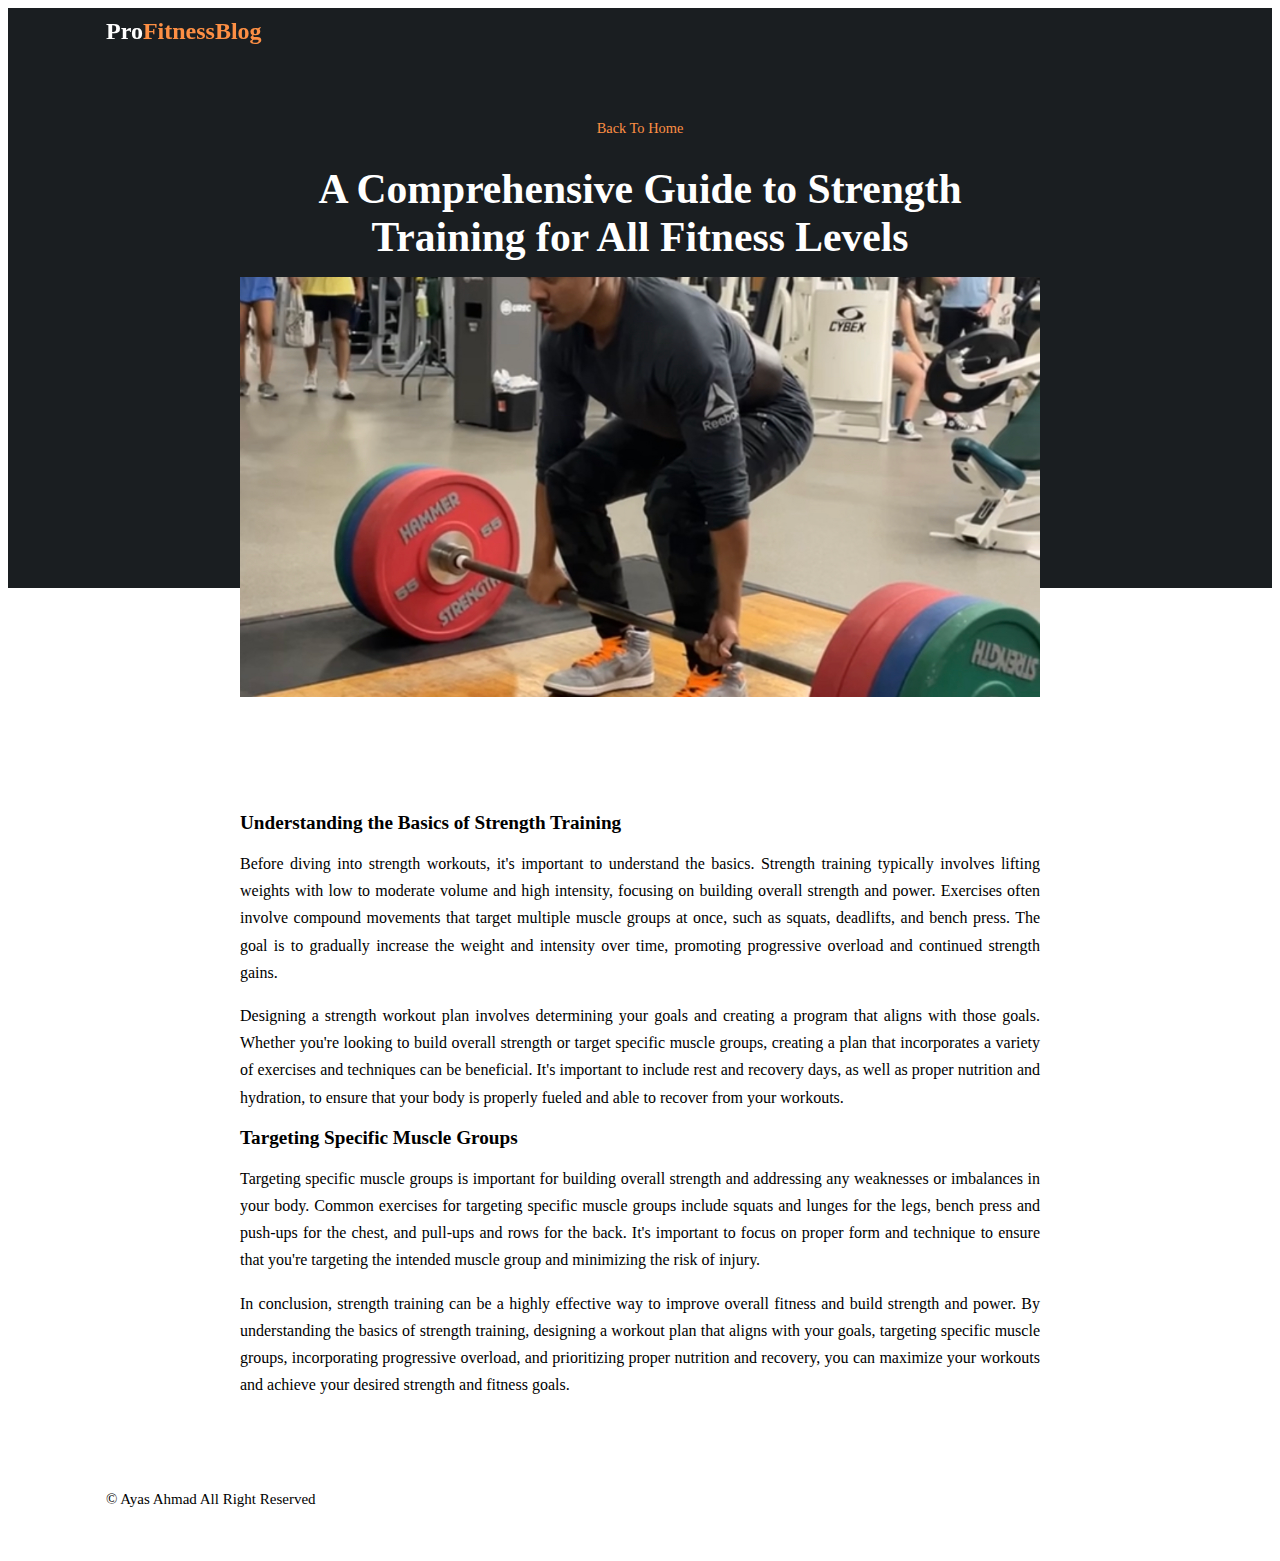
<file: post-page.html>
<!DOCTYPE html>
<html lang="en">
<head>
    <meta charset="UTF-8">
    <meta http-equiv="X-UA-Compatible" content="IE=edge">
    <meta name="viewport" content="width=device-width, initial-scale=1.0">
    <title>Post Page</title>
    <!-- Link To CSS -->
    <link rel="stylesheet" href="css/style.css">
    <!-- Box Icons -->
    <link href='https://unpkg.com/boxicons@2.1.1/css/boxicons.min.css' rel='stylesheet'>
</head>

<body>

    <!-- Header -->
    <header>
        <!-- Nav -->
        <div class="nav container">
        <!-- Logo -->
        <a href="index.html" class="logo">Pro<span>FitnessBlog</span></a>
        <!-- Login Btn -->

    </div>

    </header>
    <!-- Post Content -->
    <section class="post-header">
        <div class="header-content post-container">
            <!-- Back To Home -->
            <a href="index.html" class="back-home">Back To Home</a>
            <!-- Title -->
            <h1 class="header-title">A Comprehensive Guide to Strength Training for All Fitness Levels</h1>
            <!-- Post Image -->
            <img src="img/post-9.jpg" alt="" class="header-img">
        </div>
        
    </section>
   
    
   
    <!-- Posts -->
    <section class="post-content post-container">
        <h2 class="sub-heading">Understanding the Basics of Strength Training
        </h2>
        <p class="post-text">Before diving into strength workouts, it's important to understand the basics. Strength training typically involves lifting weights with low to moderate volume and high intensity, focusing on building overall strength and power. Exercises often involve compound movements that target multiple muscle groups at once, such as squats, deadlifts, and bench press. The goal is to gradually increase the weight and intensity over time, promoting progressive overload and continued strength gains.
        </p>
        <p class="post-text">Designing a strength workout plan involves determining your goals and creating a program that aligns with those goals. Whether you're looking to build overall strength or target specific muscle groups, creating a plan that incorporates a variety of exercises and techniques can be beneficial. It's important to include rest and recovery days, as well as proper nutrition and hydration, to ensure that your body is properly fueled and able to recover from your workouts.
        </p>
        <h2 class="sub-heading">Targeting Specific Muscle Groups
        </h2>
        <p class="post-text">Targeting specific muscle groups is important for building overall strength and addressing any weaknesses or imbalances in your body. Common exercises for targeting specific muscle groups include squats and lunges for the legs, bench press and push-ups for the chest, and pull-ups and rows for the back. It's important to focus on proper form and technique to ensure that you're targeting the intended muscle group and minimizing the risk of injury.
        </p>
        <p class="post-text">In conclusion, strength training can be a highly effective way to improve overall fitness and build strength and power. By understanding the basics of strength training, designing a workout plan that aligns with your goals, targeting specific muscle groups, incorporating progressive overload, and prioritizing proper nutrition and recovery, you can maximize your workouts and achieve your desired strength and fitness goals.
 </p>
        <p class="post-text"></p>
    </section>
    <!-- Share -->
   
    <!-- Footer -->
    <div class="footer container">
        <p>&#169; Ayas Ahmad All Right Reserved</p>
        <div class="social">
          
        </div>
    </div>







    <!-- JQuery Link -->
    <script
  src="https://code.jquery.com/jquery-3.6.0.js"
  integrity="sha256-H+K7U5CnXl1h5ywQfKtSj8PCmoN9aaq30gDh27Xc0jk="
  crossorigin="anonymous"></script>
    <!-- Link To JS -->
    <script src="js/main.js"></script>
</body>

</html>
</file>
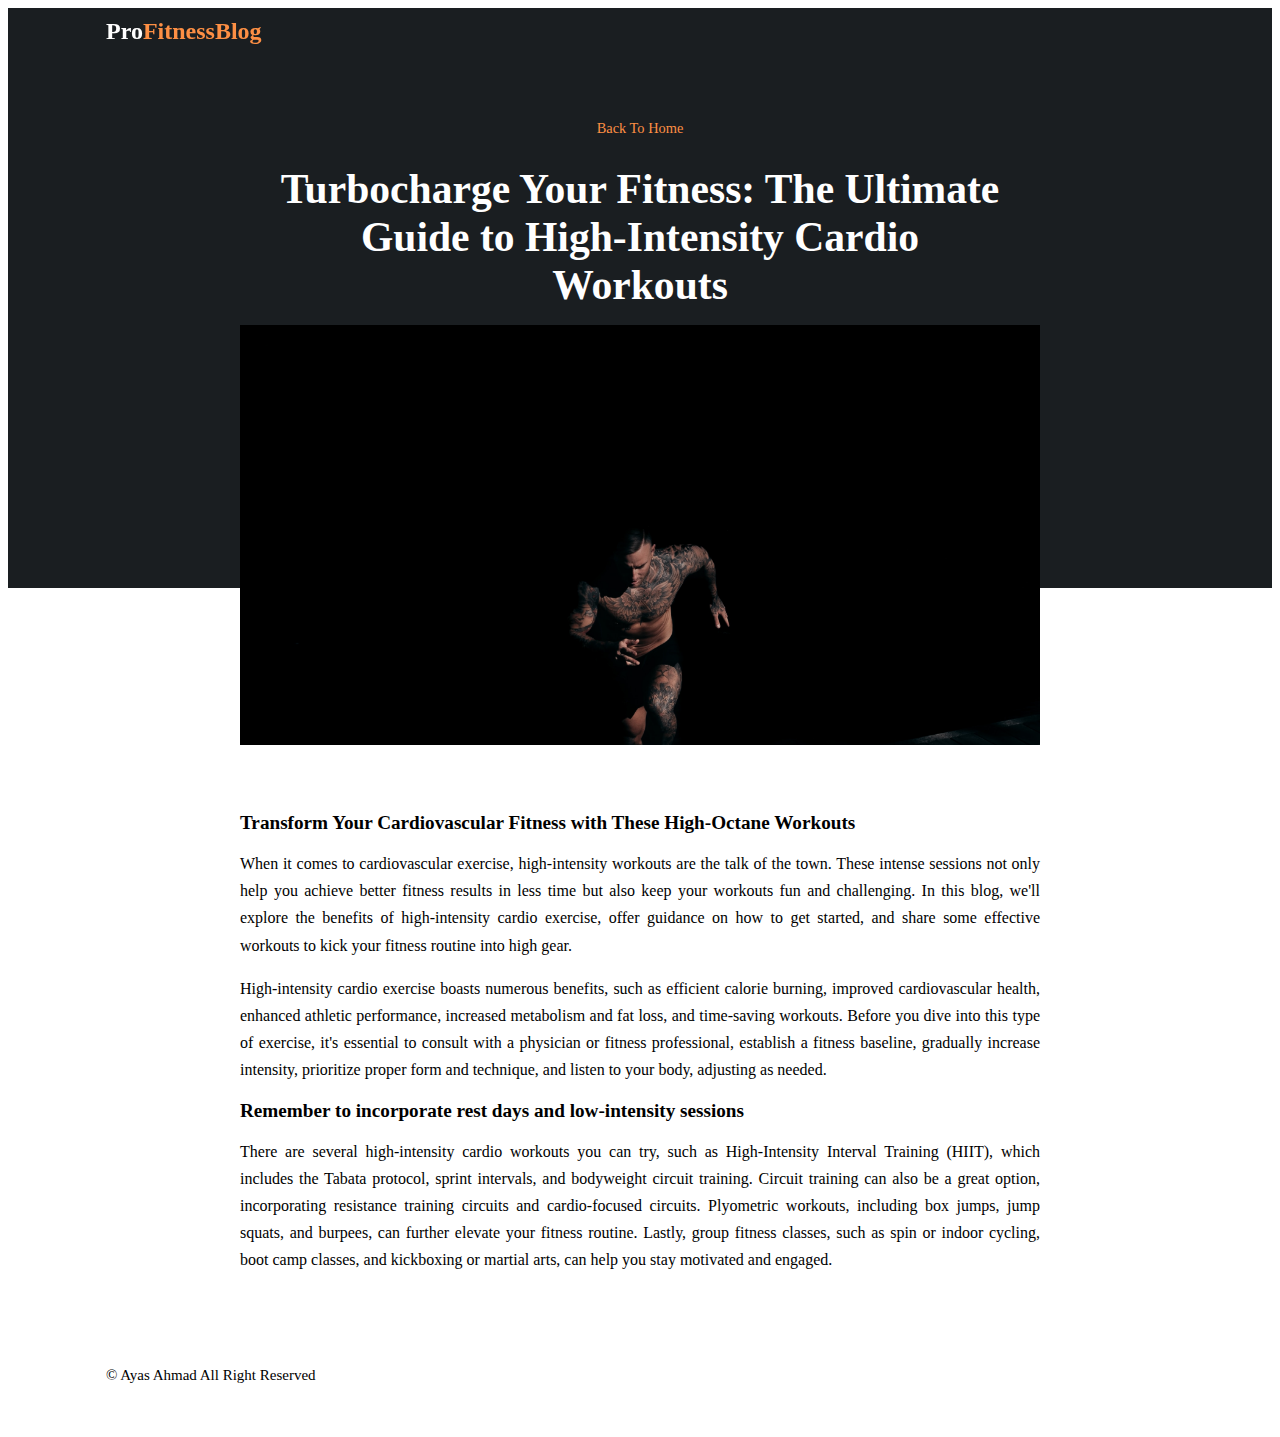
<file: post-page2.html>
<!DOCTYPE html>
<html lang="en">
<head>
    <meta charset="UTF-8">
    <meta http-equiv="X-UA-Compatible" content="IE=edge">
    <meta name="viewport" content="width=device-width, initial-scale=1.0">
    <title>Post Page</title>
    <!-- Link To CSS -->
    <link rel="stylesheet" href="css/style.css">
    <!-- Box Icons -->
    <link href='https://unpkg.com/boxicons@2.1.1/css/boxicons.min.css' rel='stylesheet'>
</head>
<body>
    <!-- Header -->
    <header>
        <!-- Nav -->
        <div class="nav container">
        <!-- Logo -->
        <a href="index.html" class="logo">Pro<span>FitnessBlog</span></a>
        <!-- Login Btn -->
        
    </div>

    </header>
    <!-- Post Content -->
    <section class="post-header">
        <div class="header-content post-container">
            <!-- Back To Home -->
            <a href="index.html" class="back-home">Back To Home</a>
            <!-- Title -->
            <h1 class="header-title">Turbocharge Your Fitness: The Ultimate Guide to High-Intensity Cardio Workouts</h1>
            <!-- Post Image -->
            <img src="img/post-2.jpg" alt="" class="header-img">
        </div>
        
    </section>
   
    
   
    <!-- Posts -->
    <section class="post-content post-container">
        <h2 class="sub-heading">Transform Your Cardiovascular Fitness with These High-Octane Workouts</h2>
        <p class="post-text">When it comes to cardiovascular exercise, high-intensity workouts are the talk of the town. These intense sessions not only help you achieve better fitness results in less time but also keep your workouts fun and challenging. In this blog, we'll explore the benefits of high-intensity cardio exercise, offer guidance on how to get started, and share some effective workouts to kick your fitness routine into high gear.
        </p>
        <p class="post-text">High-intensity cardio exercise boasts numerous benefits, such as efficient calorie burning, improved cardiovascular health, enhanced athletic performance, increased metabolism and fat loss, and time-saving workouts. Before you dive into this type of exercise, it's essential to consult with a physician or fitness professional, establish a fitness baseline, gradually increase intensity, prioritize proper form and technique, and listen to your body, adjusting as needed.
        </p>
        <h2 class="sub-heading">Remember to incorporate rest days and low-intensity sessions</h2>
        <p class="post-text">There are several high-intensity cardio workouts you can try, such as High-Intensity Interval Training (HIIT), which includes the Tabata protocol, sprint intervals, and bodyweight circuit training. Circuit training can also be a great option, incorporating resistance training circuits and cardio-focused circuits. Plyometric workouts, including box jumps, jump squats, and burpees, can further elevate your fitness routine. Lastly, group fitness classes, such as spin or indoor cycling, boot camp classes, and kickboxing or martial arts, can help you stay motivated and engaged.
        </p>
        <p class="post-text"></p>
        <p class="post-text"></p>
    </section>
    <!-- Share -->
    
    </div>
    <!-- Footer -->
    <div class="footer container">
        <p>&#169; Ayas Ahmad All Right Reserved</p>
       
    </div>







    <!-- JQuery Link -->
    <script
  src="https://code.jquery.com/jquery-3.6.0.js"
  integrity="sha256-H+K7U5CnXl1h5ywQfKtSj8PCmoN9aaq30gDh27Xc0jk="
  crossorigin="anonymous"></script>
    <!-- Link To JS -->
    <script src="js/main.js"></script>
</body>
</html>
</file>
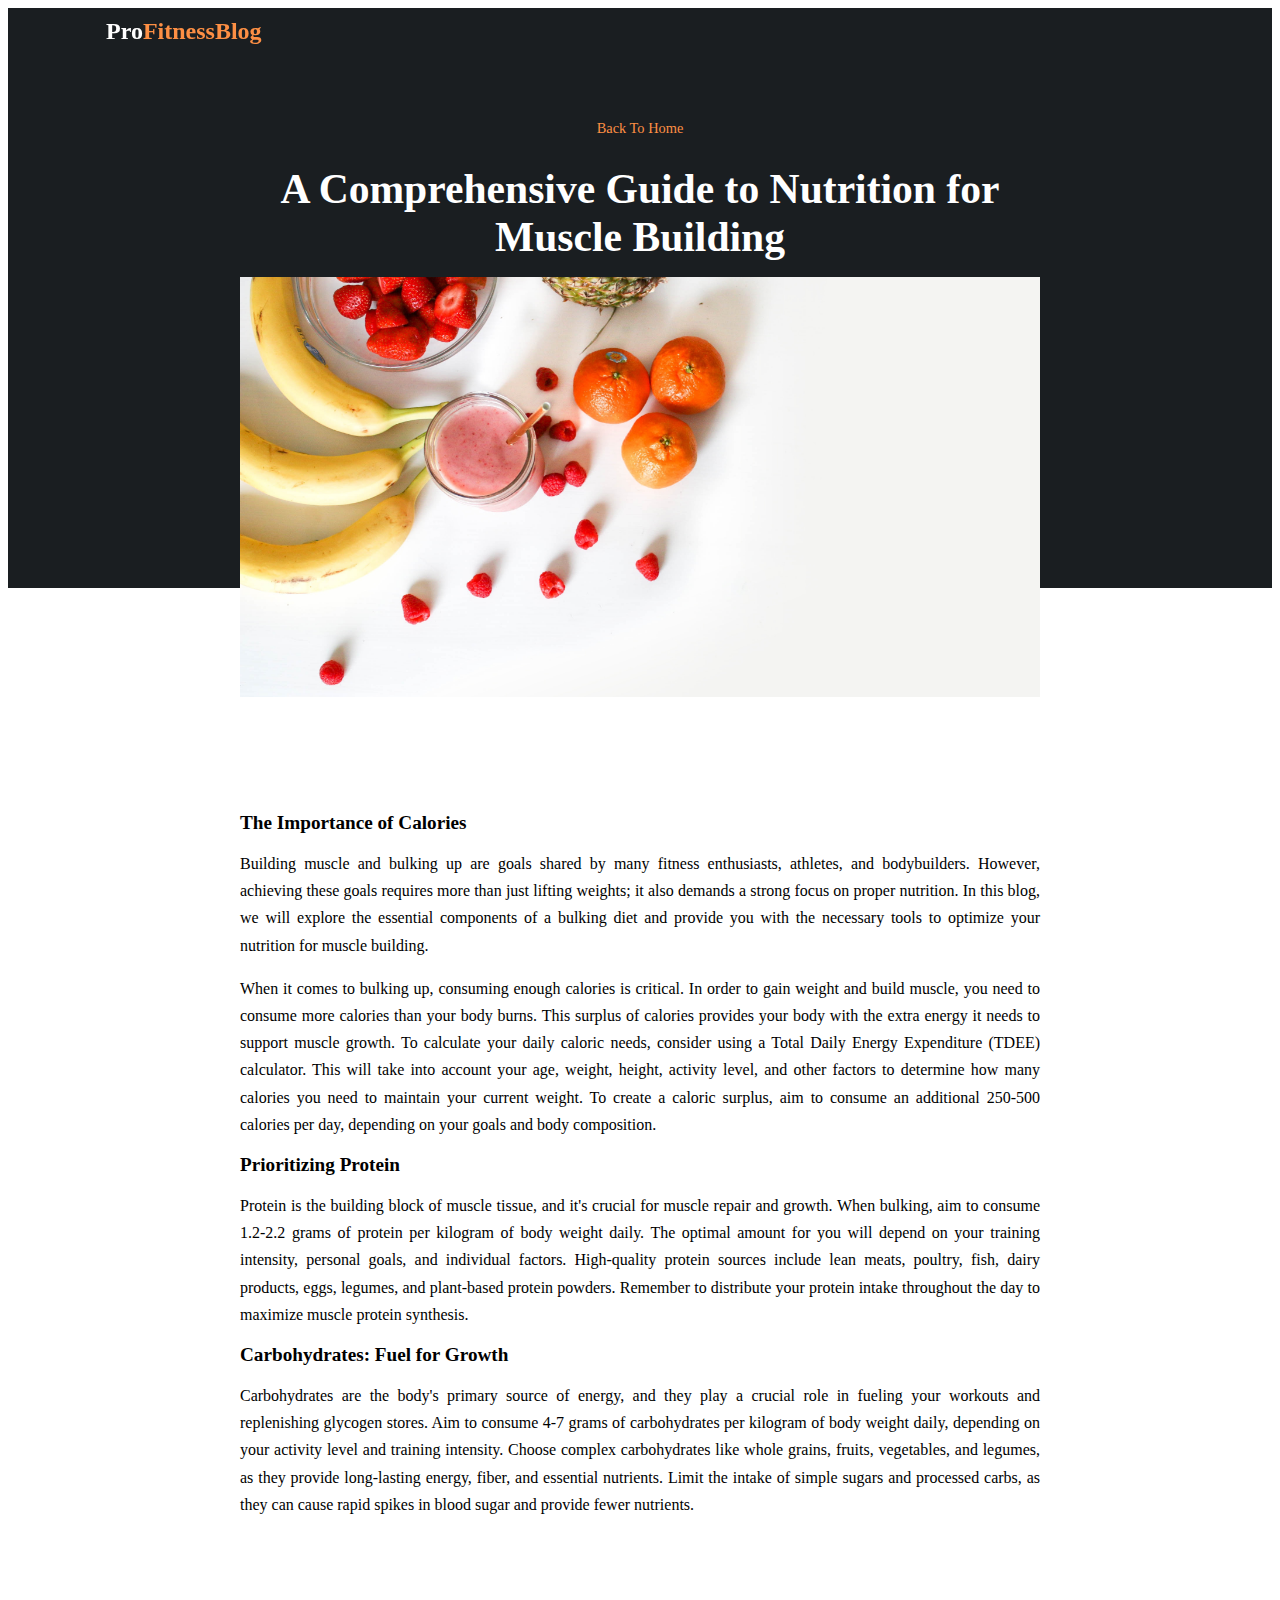
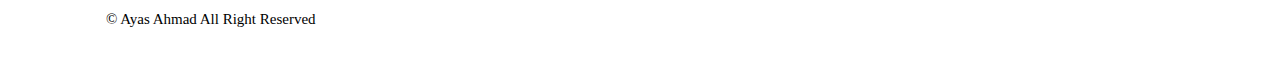
<file: post-page3.html>
<!DOCTYPE html>
<html lang="en">
<head>
    <meta charset="UTF-8">
    <meta http-equiv="X-UA-Compatible" content="IE=edge">
    <meta name="viewport" content="width=device-width, initial-scale=1.0">
    <title>Post Page</title>
    <!-- Link To CSS -->
    <link rel="stylesheet" href="css/style.css">
    <!-- Box Icons -->
    <link href='https://unpkg.com/boxicons@2.1.1/css/boxicons.min.css' rel='stylesheet'>
</head>
<body>
    <!-- Header -->
    <header>
        <!-- Nav -->
        <div class="nav container">
        <!-- Logo -->
        <a href="index.html" class="logo">Pro<span>FitnessBlog</span></a>
        <!-- Login Btn -->
        
    </div>

    </header>
    <!-- Post Content -->
    <section class="post-header">
        <div class="header-content post-container">
            <!-- Back To Home -->
            <a href="index.html" class="back-home">Back To Home</a>
            <!-- Title -->
            <h1 class="header-title">A Comprehensive Guide to Nutrition for Muscle Building</h1>
            <!-- Post Image -->
            <img src="img/post-3.jpg" alt="" class="header-img">
        </div>
        
    </section>
   
    
   
    <!-- Posts -->
    <section class="post-content post-container">
        <h2 class="sub-heading">The Importance of Calories</h2>
        <p class="post-text">Building muscle and bulking up are goals shared by many fitness enthusiasts, athletes, and bodybuilders. However, achieving these goals requires more than just lifting weights; it also demands a strong focus on proper nutrition. In this blog, we will explore the essential components of a bulking diet and provide you with the necessary tools to optimize your nutrition for muscle building.

        </p>
        <p class="post-text">When it comes to bulking up, consuming enough calories is critical. In order to gain weight and build muscle, you need to consume more calories than your body burns. This surplus of calories provides your body with the extra energy it needs to support muscle growth.

            To calculate your daily caloric needs, consider using a Total Daily Energy Expenditure (TDEE) calculator. This will take into account your age, weight, height, activity level, and other factors to determine how many calories you need to maintain your current weight. To create a caloric surplus, aim to consume an additional 250-500 calories per day, depending on your goals and body composition.</p>
        <h2 class="sub-heading">Prioritizing Protein
        </h2>
        <p class="post-text">Protein is the building block of muscle tissue, and it's crucial for muscle repair and growth. When bulking, aim to consume 1.2-2.2 grams of protein per kilogram of body weight daily. The optimal amount for you will depend on your training intensity, personal goals, and individual factors.

            High-quality protein sources include lean meats, poultry, fish, dairy products, eggs, legumes, and plant-based protein powders. Remember to distribute your protein intake throughout the day to maximize muscle protein synthesis.</p>
            <h2 class="sub-heading">Carbohydrates: Fuel for Growth
            </h2>
        <p class="post-text">Carbohydrates are the body's primary source of energy, and they play a crucial role in fueling your workouts and replenishing glycogen stores. Aim to consume 4-7 grams of carbohydrates per kilogram of body weight daily, depending on your activity level and training intensity.

            Choose complex carbohydrates like whole grains, fruits, vegetables, and legumes, as they provide long-lasting energy, fiber, and essential nutrients. Limit the intake of simple sugars and processed carbs, as they can cause rapid spikes in blood sugar and provide fewer nutrients.</p>
        <p class="post-text"></p>
    </section>
    <!-- Share -->
    <div class="share post-container">
        
    </div>
    <!-- Footer -->
    <div class="footer container">
        <p>&#169; Ayas Ahmad All Right Reserved</p>
       
    </div>







    <!-- JQuery Link -->
    <script
  src="https://code.jquery.com/jquery-3.6.0.js"
  integrity="sha256-H+K7U5CnXl1h5ywQfKtSj8PCmoN9aaq30gDh27Xc0jk="
  crossorigin="anonymous"></script>
    <!-- Link To JS -->
    <script src="js/main.js"></script>
</body>
</html>
</file>
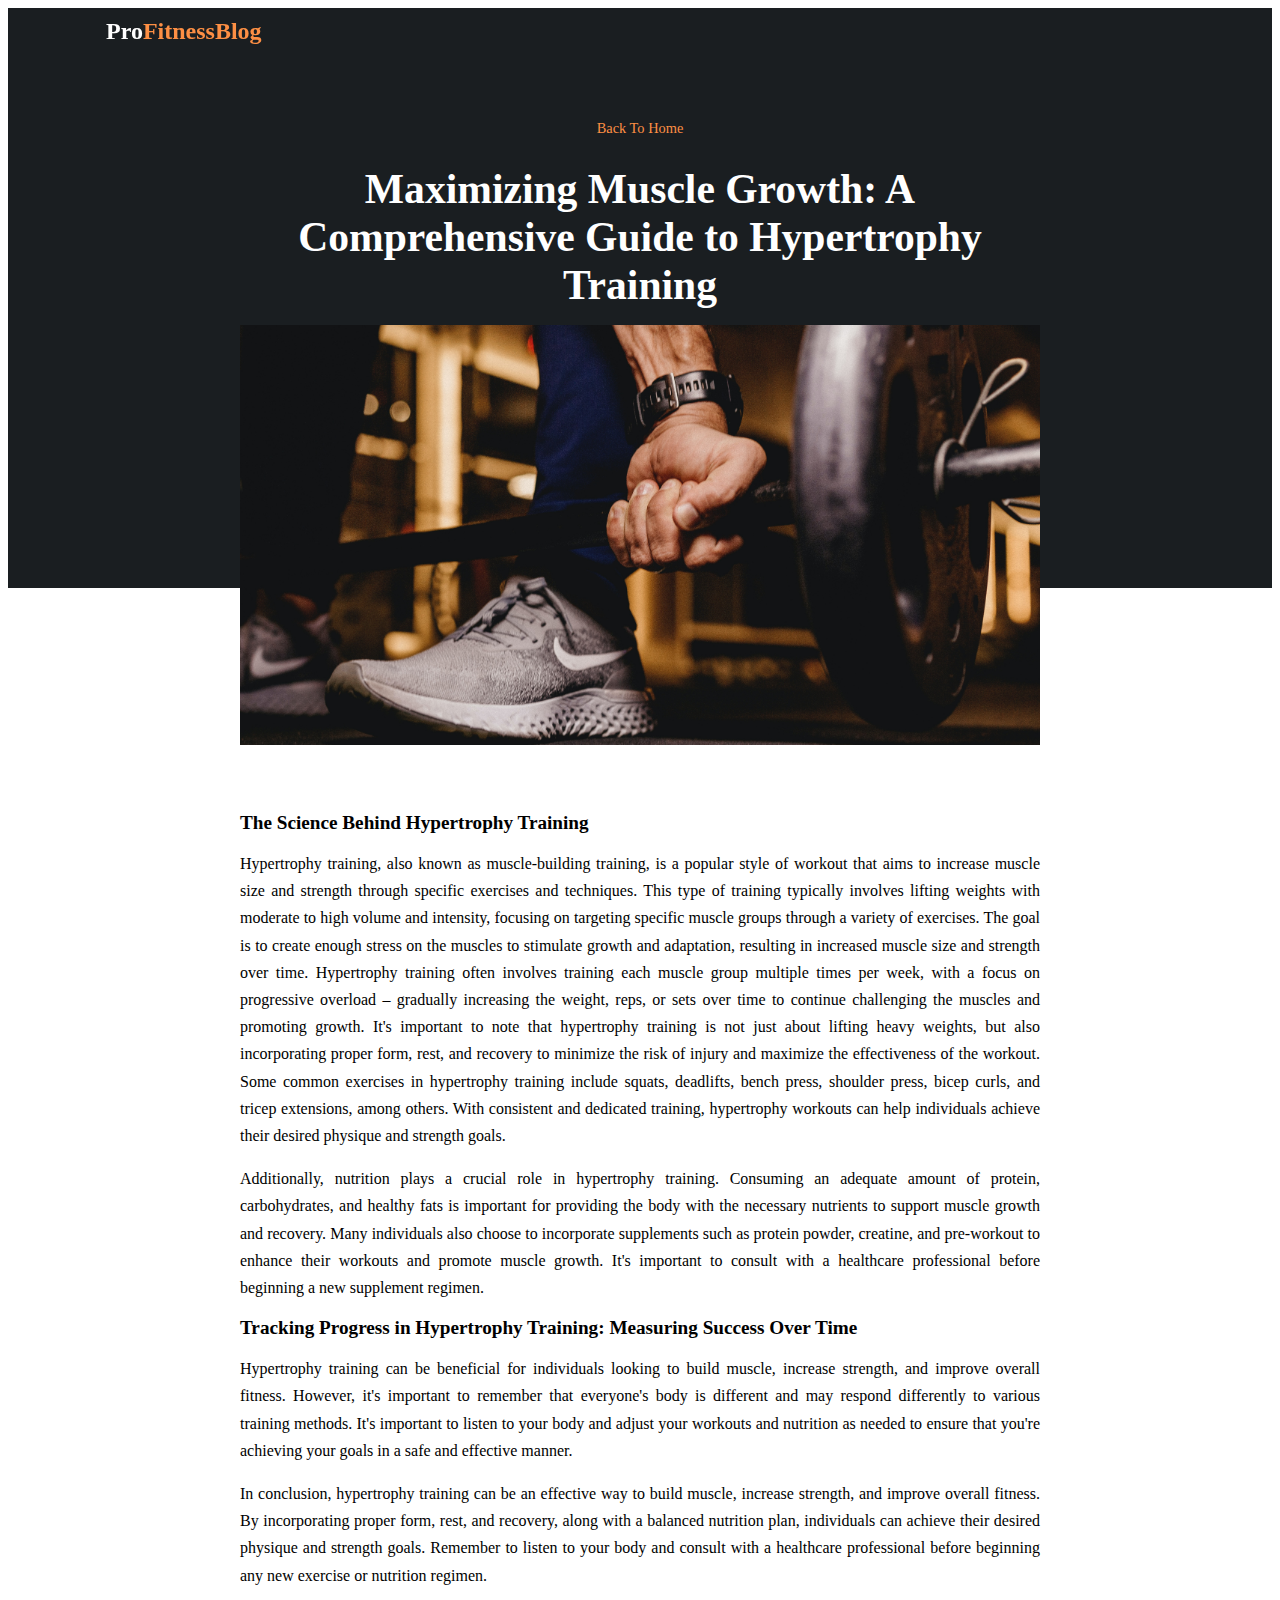
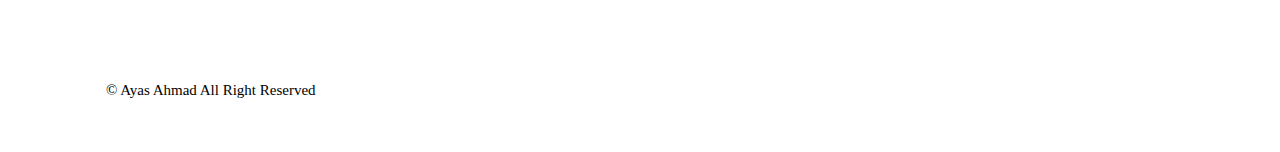
<file: post-page4.html>
<!DOCTYPE html>
<html lang="en">
<head>
    <meta charset="UTF-8">
    <meta http-equiv="X-UA-Compatible" content="IE=edge">
    <meta name="viewport" content="width=device-width, initial-scale=1.0">
    <title>Post Page</title>
    <!-- Link To CSS -->
    <link rel="stylesheet" href="css/style.css">
    <!-- Box Icons -->
    <link href='https://unpkg.com/boxicons@2.1.1/css/boxicons.min.css' rel='stylesheet'>
</head>
<body>
    <!-- Header -->
    <header>
        <!-- Nav -->
        <div class="nav container">
        <!-- Logo -->
        <a href="index.html" class="logo">Pro<span>FitnessBlog</span></a>
        <!-- Login Btn -->
    
    </div>

    </header>
    <!-- Post Content -->
    <section class="post-header">
        <div class="header-content post-container">
            <!-- Back To Home -->
            <a href="index.html" class="back-home">Back To Home</a>
            <!-- Title -->
            <h1 class="header-title">Maximizing Muscle Growth: A Comprehensive Guide to Hypertrophy Training</h1>
            <!-- Post Image -->
            <img src="img/post-4.jpg" alt="" class="header-img">
        </div>
        
    </section>
   
    
   
    <!-- Posts -->
    <section class="post-content post-container">
        <h2 class="sub-heading">The Science Behind Hypertrophy Training
        </h2>
        <p class="post-text">Hypertrophy training, also known as muscle-building training, is a popular style of workout that aims to increase muscle size and strength through specific exercises and techniques. This type of training typically involves lifting weights with moderate to high volume and intensity, focusing on targeting specific muscle groups through a variety of exercises. The goal is to create enough stress on the muscles to stimulate growth and adaptation, resulting in increased muscle size and strength over time. Hypertrophy training often involves training each muscle group multiple times per week, with a focus on progressive overload – gradually increasing the weight, reps, or sets over time to continue challenging the muscles and promoting growth. It's important to note that hypertrophy training is not just about lifting heavy weights, but also incorporating proper form, rest, and recovery to minimize the risk of injury and maximize the effectiveness of the workout. Some common exercises in hypertrophy training include squats, deadlifts, bench press, shoulder press, bicep curls, and tricep extensions, among others. With consistent and dedicated training, hypertrophy workouts can help individuals achieve their desired physique and strength goals.</p>
        <p class="post-text">Additionally, nutrition plays a crucial role in hypertrophy training. Consuming an adequate amount of protein, carbohydrates, and healthy fats is important for providing the body with the necessary nutrients to support muscle growth and recovery. Many individuals also choose to incorporate supplements such as protein powder, creatine, and pre-workout to enhance their workouts and promote muscle growth. It's important to consult with a healthcare professional before beginning a new supplement regimen.

        </p>
        <h2 class="sub-heading">Tracking Progress in Hypertrophy Training: Measuring Success Over Time
        </h2>
        <p class="post-text">Hypertrophy training can be beneficial for individuals looking to build muscle, increase strength, and improve overall fitness. However, it's important to remember that everyone's body is different and may respond differently to various training methods. It's important to listen to your body and adjust your workouts and nutrition as needed to ensure that you're achieving your goals in a safe and effective manner.
        </p>
        <p class="post-text">In conclusion, hypertrophy training can be an effective way to build muscle, increase strength, and improve overall fitness. By incorporating proper form, rest, and recovery, along with a balanced nutrition plan, individuals can achieve their desired physique and strength goals. Remember to listen to your body and consult with a healthcare professional before beginning any new exercise or nutrition regimen.
        </p>
        <p class="post-text"></p>
    </section>
    <!-- Share -->
    
    <!-- Footer -->
    <div class="footer container">
        <p>&#169; Ayas Ahmad All Right Reserved</p>
        <div class="social">
           
        </div>
    </div>







    <!-- JQuery Link -->
    <script
  src="https://code.jquery.com/jquery-3.6.0.js"
  integrity="sha256-H+K7U5CnXl1h5ywQfKtSj8PCmoN9aaq30gDh27Xc0jk="
  crossorigin="anonymous"></script>
    <!-- Link To JS -->
    <script src="js/main.js"></script>
</body>
</html>
</file>
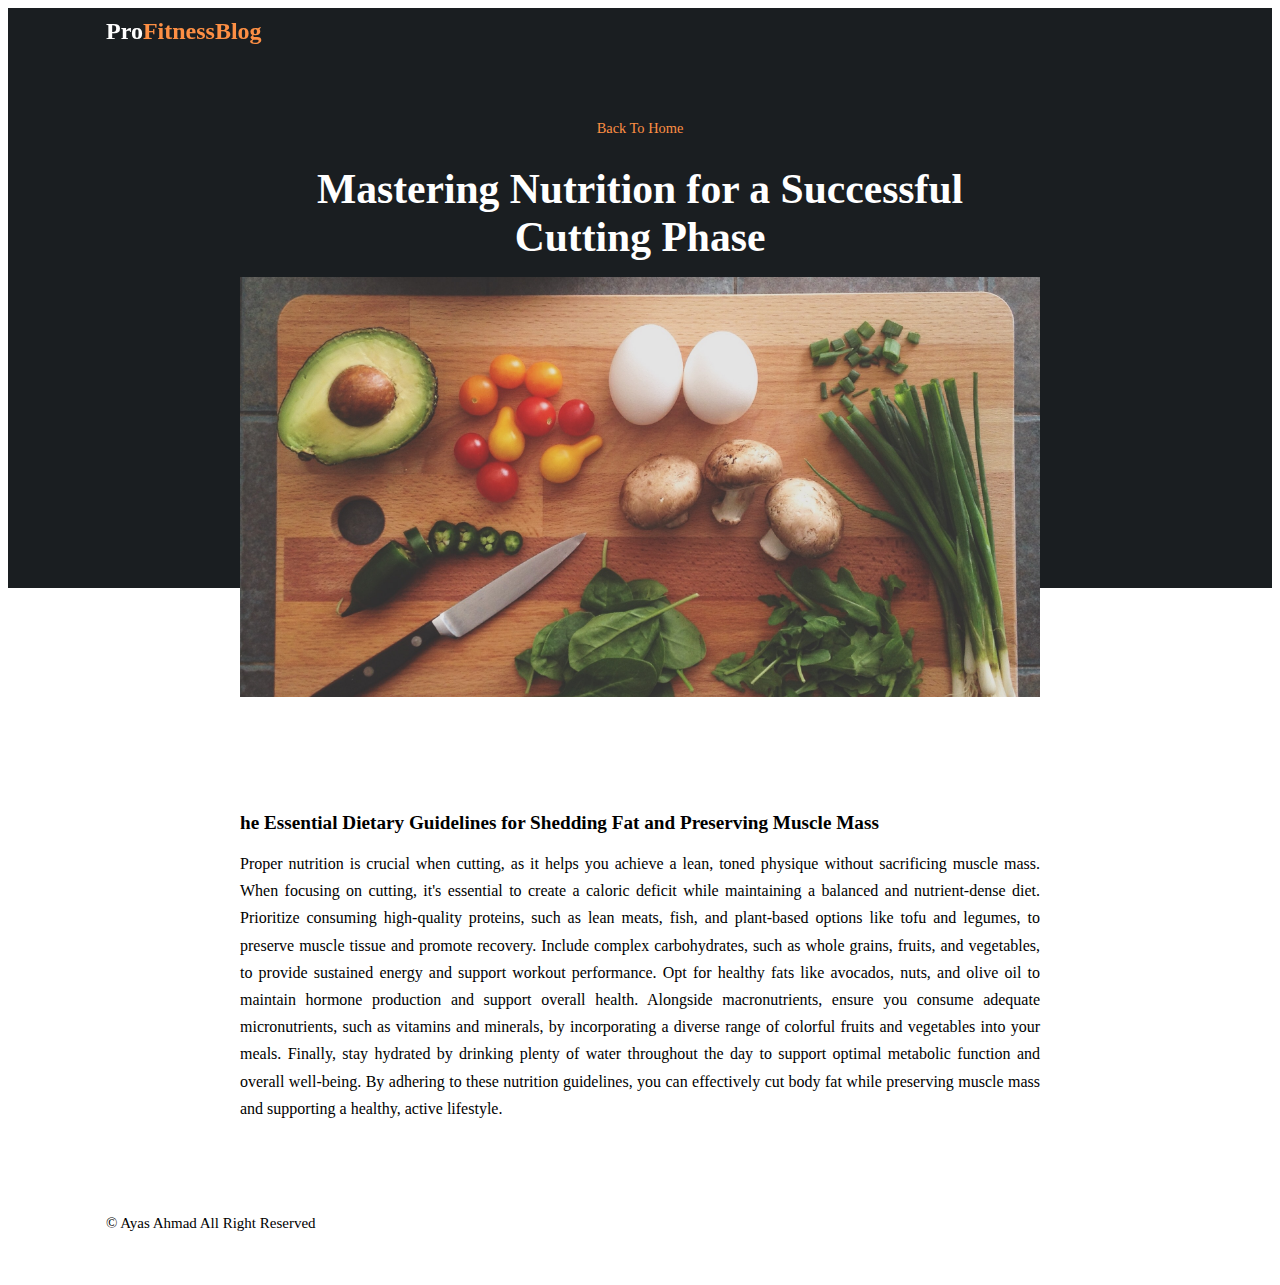
<file: post-page6.html>
<!DOCTYPE html>
<html lang="en">
<head>
    <meta charset="UTF-8">
    <meta http-equiv="X-UA-Compatible" content="IE=edge">
    <meta name="viewport" content="width=device-width, initial-scale=1.0">
    <title>Post Page</title>
    <!-- Link To CSS -->
    <link rel="stylesheet" href="css/style.css">
    <!-- Box Icons -->
    <link href='https://unpkg.com/boxicons@2.1.1/css/boxicons.min.css' rel='stylesheet'>
</head>
<body>
    <!-- Header -->
    <header>
        <!-- Nav -->
        <div class="nav container">
        <!-- Logo -->
        <a href="index.html" class="logo">Pro<span>FitnessBlog</span></a>
        <!-- Login Btn -->
        
    </div>

    </header>
    <!-- Post Content -->
    <section class="post-header">
        <div class="header-content post-container">
            <!-- Back To Home -->
            <a href="index.html" class="back-home">Back To Home</a>
            <!-- Title -->
            <h1 class="header-title">Mastering Nutrition for a Successful Cutting Phase</h1>
            <!-- Post Image -->
            <img src="img/post-6.jpg" alt="" class="header-img">
        </div>
        
    </section>
   
    
   
    <!-- Posts -->
    <section class="post-content post-container">
        <h2 class="sub-heading">he Essential Dietary Guidelines for Shedding Fat and Preserving Muscle Mass</h2>
        <p class="post-text">Proper nutrition is crucial when cutting, as it helps you achieve a lean, toned physique without sacrificing muscle mass. When focusing on cutting, it's essential to create a caloric deficit while maintaining a balanced and nutrient-dense diet. Prioritize consuming high-quality proteins, such as lean meats, fish, and plant-based options like tofu and legumes, to preserve muscle tissue and promote recovery. Include complex carbohydrates, such as whole grains, fruits, and vegetables, to provide sustained energy and support workout performance. Opt for healthy fats like avocados, nuts, and olive oil to maintain hormone production and support overall health. Alongside macronutrients, ensure you consume adequate micronutrients, such as vitamins and minerals, by incorporating a diverse range of colorful fruits and vegetables into your meals. Finally, stay hydrated by drinking plenty of water throughout the day to support optimal metabolic function and overall well-being. By adhering to these nutrition guidelines, you can effectively cut body fat while preserving muscle mass and supporting a healthy, active lifestyle.</p>
        <p class="post-text"></p>
        <h2 class="sub-heading"></h2>
        <p class="post-text"></p>
        <p class="post-text"></p>
        <p class="post-text"></p>
    </section>
    <!-- Share -->
    
    
    <!-- Footer -->
    <div class="footer container">
        <p>&#169; Ayas Ahmad All Right Reserved</p>
        
    </div>





    <!-- JQuery Link -->
    <script
  src="https://code.jquery.com/jquery-3.6.0.js"
  integrity="sha256-H+K7U5CnXl1h5ywQfKtSj8PCmoN9aaq30gDh27Xc0jk="
  crossorigin="anonymous"></script>
    <!-- Link To JS -->
    <script src="js/main.js"></script>
</body>
</html>
</file>
<file: css/style.css>
//* Google Fonts */
@import url("https://fonts.googleapis.com/css2?family=Poppins:wght@400;500;600;700&display=swap");
* {
  font-family: "Poppins", sans-serif;
  margin: 0;
  padding: 0;
  scroll-behavior: smooth;
  scroll-padding-top: 2rem;
  box-sizing: border-box;
}

/* Variables */
:root {
  --container-color: #1a1e21;
  --second-color: #fd8f44;
  --text-color: #172317;
  --bg-color: #fff;
  --background-image: 

}

::selection {
  color: var(--bg-color);
  background: var(--second-color);
}
a {
  text-decoration: none;
}
li {
  list-style: none;
}
img {
  width: 100%;
}
section {
  padding: 3rem 0 2rem;
}
.container {
  max-width: 1068px;
  margin: auto;
  width: 100%;
}
/* Header */
header {
  position: fixed;
  top: 0;
  left: 0;
  width: 100%;
  z-index: 200;
}
header.shadow {
  background: var(--bg-color);
  box-shadow: 0 1px 4px hsl(0 4% 14% / 10%);
  transition: 0.4s;
}
header.shadow .logo {
  color: var(--text-color);
}
.nav {
  display: flex;
  align-items: center;
  justify-content: space-between;
  padding: 18px 0;
}
.logo {
  font-size: 1.5rem;
  font-weight: 600;
  color: var(--bg-color);
}
.logo span {
  color: var(--second-color);
}
.login {
  padding: 8px 14px;
  text-transform: uppercase;
  font-weight: 500;
  border-radius: 4px;
  background: var(--second-color);
  color: var(--bg-color);
}
.login:hover {
  background: hsl(24, 98%, 58%);
  transition: 0.3s;
}
/* Home */
.home{
 background-image: url(../img/post-22.jpg);
  background-size: auto;
  background-size: cover; 

}

.home-text {
  color: var(--second-color);
  text-align: center;
}
.home-title {
  font-size: 2.5rem;
  text-align: center;
  color: var(--second-color);
}
.home-subtitle {
  font-size: 1rem;
  font-weight: 400;
}
/* Post Filter */
.post-filter {
  display: flex;
  justify-content: center;
  align-items: center;
  column-gap: 1.5rem;
  margin-top: 2rem !important;
}
.filter-item {
  font-size: 1.9rem;
  font-weight: 500;
  cursor: pointer;
  color: beige;
}
.active-filter {
  background: var(--second-color);
  color: var(--bg-color);
  padding: 4px 10px;
  border-radius: 4px;
}
/* Posts */
.post {
  display: grid;
  grid-template-columns: repeat(auto-fit, minmax(280px, auto));
  justify-content: center;
  gap: 1.5rem;
}
.post-box {
  background: var(--container-color);
  box-shadow: 0 4px 14px hsl(355deg 25% 15% / 10%);
  padding: 15px;
  border-radius: 0.5rem;
}
.post-img {
  width: 100%;
  height: 200px;
  object-fit: cover;
  object-position: center;
  border-radius: 0.5rem;
}
.category {
  font-size: 0.9rem;
  font-weight: 500;
  text-transform: uppercase;
  color: var(--second-color);
}
.post-title {
  font-size: 1.3rem;
  font-weight: 600;
  color: var(--text-color);
  /* To Remain Title In 2 Lines */
  display: -webkit-box;
  -webkit-line-clamp: 2;
  -webkit-box-orient: vertical;
  overflow: hidden;
  color: #fd8f44;
}
.post-date {
  display: flex;
  font-size: 0.875rem;
  text-transform: uppercase;
  font-weight: 400;
  margin-top: 4px;
  color: aliceblue;
}
.post-decription {
  font-size: 0.9rem;
  line-height: 1.5rem;
  margin: 5px 0 10px;
  /* To Remain Title In 3 Lines */
  display: -webkit-box;
  -webkit-line-clamp: 3;
  -webkit-box-orient: vertical;
  overflow: hidden;
  color: aliceblue;
}
.profile {
  display: flex;
  align-items: center;
  gap: 10px;
  color: aliceblue;
}
.profile-img {
  width: 35px;
  height: 35px;
  border-radius: 50%;
  object-fit: cover;
  object-position: center;
  border: 2px solid var(--second-color);
}
.profile-name {
  font-size: 0.82rem;
  font-weight: 500;
}
.footer {
  display: flex;
  justify-content: space-between;
  align-items: center;
  padding: 30px 0;
}
.footer p {
  font-size: 0.938rem;
}
.social {
  display: flex;
  align-items: center;
  column-gap: 1rem;
}
.social .bx {
  font-size: 1.4rem;
  color: var(--text-color);
}
.social .bx:hover {
  color: var(--second-color);
  transition: 0.3s all linear;
}
/* Post Content */
.post-header {
  width: 100%;
  height: 500px;
  background: var(--container-color);
}
.post-container {
  max-width: 800px;
  margin: auto;
  width: 100%;
}
.header-content {
  display: flex;
  flex-direction: column;
  align-items: center;
  margin-top: 4rem !important;
}
.back-home {
  color: var(--second-color);
  font-size: 0.9rem;
}
.header-title {
  width: 90%;
  font-size: 2.6rem;
  color: var(--bg-color);
  text-align: center;
  margin-bottom: 1rem;
}
.header-img {
  width: 100%;
  height: 420px;
  object-fit: cover;
  object-position: center;
}
.post-content {
  margin-top: 10rem !important;
}
.sub-heading {
  font-size: 1.2rem;
}
.post-text {
  font-size: 1rem;
  line-height: 1.7rem;
  margin: 1rem 0;
  text-align: justify;
}
/* Share */
.share {
  display: flex;
  flex-direction: column;
  align-items: center;
  row-gap: 1rem;
}
.share-title {
  font-size: 1.1rem;
}
/* Responsive */
@media (max-width: 1060px) {
  .container {
    margin: 0 auto;
    width: 95%;
  }
  .home-text {
    width: 100%;
  }
}
@media (max-width: 800px) {
  .nav {
    padding: 14px 0;
  }
  .post-container {
    margin: 0 auto;
    width: 95%;
  }
}
@media (max-width: 768px) {
  .nav {
    padding: 10px 0;
  }
  section {
    padding: 2rem 0;
  }
  .header-content {
    margin-top: 3rem !important;
  }
  .home {
    min-height: 380px;
  }
  .home-title {
    font-size: 3rem;
  }
  .header-title {
    font-size: 2rem;
  }
  .header-img {
    height: 370px;
  }
  .post-header {
    height: 435px;
  }
  .post-content {
    margin-top: 9rem !important;
  }
}
@media (max-width: 570px) {
  .post-header {
    height: 390px;
  }
  .header-title {
    width: 100%;
  }
  .header-img {
    height: 340px;
  }
  .footer {
    flex-direction: column;
    row-gap: 1rem;
    padding: 20px 0;
    text-align: center;
  }
}
@media (max-width: 396px) {
  .home-title {
    font-size: 2rem;
  }
  .home-subtitle {
    font-size: 0.9rem;
  }
  .home {
    min-height: 300px;
  }
  .post-box {
    padding: 10px;
  }
  .header-title {
    font-size: 1.4rem;
  }
  .header-img {
    height: 240px;
  }
  .post-header {
    height: 335px;
  }
  .post-content {
    margin-top: 5rem !important;
  }
  .post-text {
    font-size: 0.875rem;
    line-height: 1.5rem;
    margin: 10px 0;
  }
}
</file>
